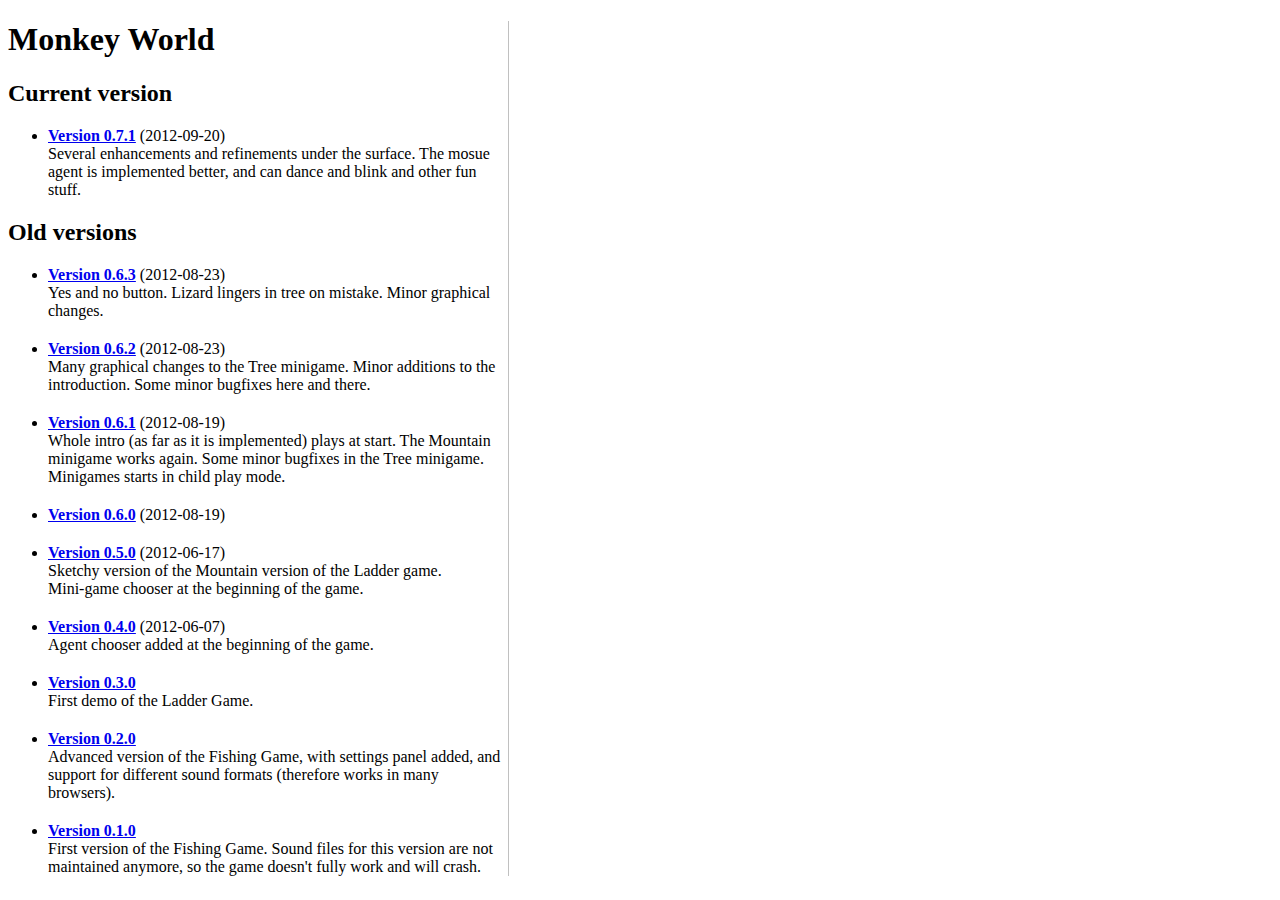
<file: index.html>
<!DOCTYPE html>
<html lang="en">
<head>
<meta charset="utf-8">
<link rel="icon" href="animal-monkey.png" type="image/x-icon"/><link rel="shortcut icon" href="animal-monkey.png" type="image/x-icon"/>
<title>Monkey World revisions</title>
<style>
div#container {
	width: 500px;
	border-right: 1px solid #c0c0c0;
}
ul li a {
	font-weight: bold;
}
ul li {
	margin-bottom: 20px;
}
</style>
</head>
<body>
<div id="container">
<h1>Monkey World</h1>
<h2>Current version</h2>
<ul>
<li>
	<a href="7/index.html">Version 0.7.1</a> (2012-09-20)<br />
	Several enhancements and refinements under the surface. The mosue agent is
	implemented better, and can dance and blink and other fun stuff.
</li>
</ul>
<h2>Old versions</h2>
<ul>
<li>
    <a href="6_3/index.html">Version 0.6.3</a> (2012-08-23)<br />
	Yes and no button. Lizard lingers in tree on mistake. Minor graphical
	changes.
</li>
<li>
	<a href="6_2/index.html">Version 0.6.2</a> (2012-08-23)<br />
	Many graphical changes to the Tree minigame. Minor additions to the
	introduction. Some minor bugfixes here and there.
</li>
<li>
	<a href="6_1/index.html">Version 0.6.1</a> (2012-08-19)<br />
	Whole intro (as far as it is implemented) plays at start. The Mountain
	minigame works again. Some minor bugfixes in the Tree minigame.
	Minigames starts in child play mode.
</li>
<li>
	<a href="6/index.html">Version 0.6.0</a> (2012-08-19)
</li>
<li>
	<a href="5/index.html">Version 0.5.0</a> (2012-06-17)<br />
	Sketchy version of the Mountain version of the Ladder game.<br />
	Mini-game chooser at the beginning of the game. 
</li>
<li>
	<a href="4/index.html">Version 0.4.0</a> (2012-06-07)<br />
	Agent chooser added at the beginning of the game.
</li>
<li>
	<a href="3/index.html">Version 0.3.0</a><br />
	First demo of the Ladder Game.
</li>
<li>
	<a href="2/index.html">Version 0.2.0</a><br />
	Advanced version of the Fishing Game, with settings panel added, and support
	for different sound formats (therefore works in many browsers).
</li>
<li>
	<a href="1/index.html">Version 0.1.0</a><br />
	First version of the Fishing Game. Sound files for this version are not
	maintained anymore, so the game doesn't fully work and will crash.
</li>
</ul>
</div>
</body>
</html>
</file>
